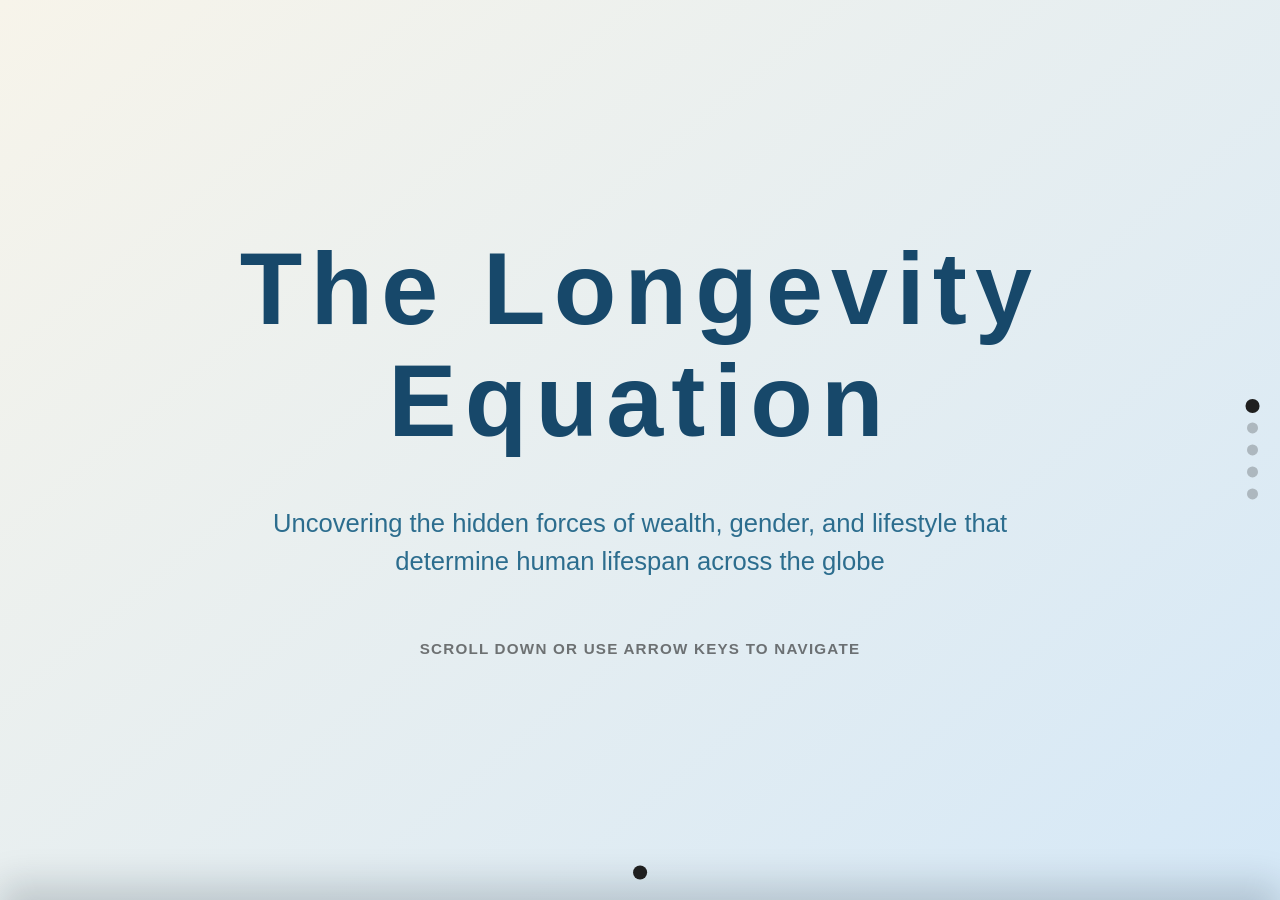
<file: index.html>
<!DOCTYPE html>
<html lang="en">
<head>
    <meta charset="UTF-8">
    <meta name="viewport" content="width=device-width, initial-scale=1.0">

    <title>Life Expectancy</title>
    <meta name="author" content="LIU Tingsen">

    <!-- Stylesheet -->
    <link rel="stylesheet" href="./style/main.css">
    <link rel="stylesheet" href="./style/pages/page11.css">
    <link rel="stylesheet" href="./style/pages/page21.css">
    <link rel="stylesheet" href="./style/pages/page22.css">
    <link rel="stylesheet" href="./style/pages/page31.css">
    <link rel="stylesheet" href="./style/pages/page41.css">
</head>

<body>
    <main id="viewport">
        <div id="vTrack" class="v-track">
            <section class="v-page">
                <div class="h-track">


                    <article class="h-page" style="display: flex; flex-direction: column; justify-content: center; align-items: center; text-align: center; padding: 2rem;">
                        <h1 style="font-size: clamp(3.5rem, 8vw, 6.5rem); font-weight: 800; color: #17486a; line-height: 1.1; margin-bottom: 20px;">
                            The Longevity Equation
                        </h1>
                        <p style="font-size: clamp(1.2rem, 2vw, 1.6rem); color: #2c6d8e; font-weight: 500; max-width: 800px; margin-bottom: 60px; line-height: 1.5;">
                            Uncovering the hidden forces of wealth, gender, and lifestyle that determine human lifespan across the globe
                        </p>
                        <div style="display: flex; flex-direction: column; align-items: center; opacity: 0.6;">
                            <p style="font-size: 0.95rem; font-weight: 600; letter-spacing: 0.08em; text-transform: uppercase; margin: 0;">
                                Scroll down or use arrow keys to navigate
                            </p>
                            <span style="font-size: 1.8rem; margin-top: 10px;"></span>
                        </div>
                    </article>
                    
                </div>
            </section>

            <section class="v-page">
                <div class="h-track">
                    <!-- Life Expectancy VS Gender (1 - 1) -->
                    <article class="h-page page-11">

                        <header class="page-11-header">
                            <h2>The Gender Divide</h2>
                        </header>
                        <div class="page-11-content">
                            <section id="d3-gender-chart" class="chart-placeholder" aria-label="D3 chart placeholder">
                            </section>
                            

                            <aside id="conclusion-panel-11" class="conclusion-placeholder" aria-label="Conclusion placeholder">
                                <h3 style="color: #17486a; margin-bottom: 20px;">The Biological and Social Divide</h3>
                                <p style="margin-bottom: 20px;">Globally, women live about <strong>4.8 years longer</strong> than men. But why does this happen across almost all countries, regardless of how rich or poor they are?</p>
                                <div style="padding-left: 15px; border-left: 3px solid #2c6d8e; display: flex; flex-direction: column; gap: 15px;">
                                    <p><strong>1. Biological Advantage:</strong> Scientific research shows that female hormones, like estrogen, actively protect women against heart disease, while male hormones can sometimes suppress the immune system.</p>
                                    <p><strong>2. Behavioral Factors:</strong> Statistically, men have historically engaged in more risk-taking behaviors. They have higher rates of smoking and drinking, and often work in more physically dangerous jobs.</p>
                                    <p><strong>3. Healthcare Habits:</strong> Studies consistently show that women are more proactive about their health. They tend to visit doctors earlier and more frequently for preventive care than men do.</p>
                                </div>
                                
                                <div style="margin-top: 20px; padding: 12px; background: rgba(23, 72, 106, 0.05); border-radius: 8px;">
                                    <p style="margin: 0; font-size: 0.9rem; color: #17486a;">
                                        <strong>Note on 2020-2021:</strong> You will notice a visible drop in life expectancy at the end of the timeline. While the COVID-19 pandemic severely impacted all demographics, the female survival advantage persisted. Bolstered by the stronger healthcare habits mentioned above, women maintained a higher life expectancy even during the global crisis.
                                    </p>
                                </div>

                                <p style="margin-top: 20px; font-weight: 500;">The takeaway? Wealth and modern medicine can increase a country's overall lifespan, but this natural gender gap remains incredibly stubborn everywhere.</p>
                            </aside>

                            
                        </div>
                    </article>
                </div>
            </section>

            <section class="v-page">
                <div class="h-track">
                    <!-- Life Expectancy VS Country (2 - 1) -->
                    <article class="h-page page-21">
                        <header class="page-21-header">
                            <h2>Global Lifespan Map</h2>
                        </header>


                        <section class="page-21-intro" aria-label="Chart description" style="position: relative;">
                            <p style="font-size: 1.1rem; font-weight: 600; color: #17486a; margin-bottom: 10px;">
                                Where you are born plays a massive role in how long you live.
                            </p>
                            <p>
                                This world map gives you a quick snapshot of global health. You can drag the timeline below to see how major events like economic booms, better medicine, or health crises, have changed life expectancy around the world since the year 2000.
                            </p>

                            <button class="page-21-nav" type="button" data-horizontal-target="1" aria-label="Go to page 2-2">
                                Scroll Right for Top 5 <span aria-hidden="true">→</span>
                            </button>
                        </section>

                        <!-- insert img anywhere u like here-->
                        <section class="page-21-map" style="display: flex; flex-direction: column; align-items: center; width: 100%;">
                            <div class="page-21-map-row">
                            <div id="d3-lifespan-map" class="lifespan" style="width: 100%; position: relative !important; overflow: visible !important;">
                                <div id="map-tooltip" class="map-tooltip"></div>
                            </div>

                            <div class="map-controls map-controls-vertical" style="width: 100%; max-width: 600px;">
                                <span class="map-year-label map-year-label-max" style="margin-bottom: 3.0rem;">2021</span>
                                <input type="range" id="year-slider" min="2000" max="2021" value="2021" class="vertical-year-slider" style="accent-color: #17486a;">
                                <span class="map-year-label map-year-label-min" style="margin-top: 3.3rem;">2000</span>
                                <div class="map-year-selected" style="margin-top: 0.65rem;">
                                    Selected Year: <span id="year-display" style="font-weight: bold;">2021</span>
                                </div>
                            </div>
                            </div>
                        </section>
                    </article>

                    <!-- Life Expectancy VS Country — Top 5 Rankings (2 - 2) -->
                    <article class="h-page page-22">
                        <header class="page-22-header">
                            <h2>Top 5 Nations in Life Expectancy Rankings</h2>
                        </header>

                        <section class="page-22-intro" aria-label="Chart description">
                            <p style="font-size: 1.1rem; font-weight: 600; color: #17486a; margin-bottom: 10px;">
                                Which countries are leading the way in human survival?
                            </p>
                            <p>
                                This racing bar chart shows the top 5 countries with the highest life expectancy from 2000 to 2021. Hit the <strong>Play</strong> button below to watch how the rankings shift over two decades as nations compete to improve their public health.
                            </p>
                        </section>

                        <section class="page-22-chart" aria-label="Horizontal bar chart placeholder">
                            <div class="page-22-bars" id="d3-ranking-chart" style="display: flex; align-items: center; justify-content: center;">
                            </div>

                            <div class="page-22-controls">
                                <button class="page-22-play-btn" type="button"
                                        id="rankingPlayBtn" aria-label="Play timeline">
                                    &#9654;
                                </button>
                                <input class="page-22-timeline" type="range"
                                       id="rankingTimeline"
                                       min="2000" max="2021" value="2000" step="1"
                                       aria-label="Year timeline" />
                                <span class="page-22-year-label" id="rankingYearLabel" aria-live="polite">2000</span>
                            </div>
                        </section>
                    </article>
                </div>
            </section>

            <section class="v-page">
                <div class="h-track">
                    <!-- Special Case: High GDP, Low Life Expectancy (3 - 1) -->
                    <article class="h-page page-31">
                        <header class="page-31-header">
                            <h2>The Wealth Paradox</h2>
                        </header>
                        <div class="page-31-body">
        
                            <div class="page-31-analysis">
                                <div class="page-31-text">
                                    <p class="page-31-lead">
                                        When Money Fails to Buy Time
                                    </p>
                                    <p style="margin-bottom: 12px;">
                                        We usually assume that richer countries have healthier and longer living citizens. But there are striking exceptions.
                                    </p>
                                    <p style="margin-bottom: 12px;">
                                        Take <strong>The Bahamas</strong> in 2021 as an example. It is one of the wealthiest nations in the world with a GDP per capita over $30,000. Yet its people only live to about 70.4 years on average. <strong>This is more than 10 years shorter than the average lifespan of other wealthy nations.</strong> Why?
                                    </p>
                                    <p style="margin-bottom: 12px;">
                                        The answer lies in inequality and lifestyle diseases. Much of the national wealth comes from luxury tourism and offshore banking meaning the money is not evenly shared with everyday citizens.
                                    </p>
                                    <p>
                                        Combine this wealth gap with a diet heavily reliant on imported processed foods and you get a massive 20.4 percent mortality rate from chronic conditions like diabetes and heart disease before the age of 70. This proves that raw wealth alone cannot buy time if a nation fails to invest in health education and disease prevention.
                                    </p>
                                </div>

                                <div class="page-31-chart-slot page-31-static-slot">
                                    <span class="page-31-chart-label">Static Analysis</span>
                                    <img class="page-31-chart-image" src="./assets/bahamas_comparison.png" alt="Life Expectancy Comparison Chart" data-title="Static Analysis" data-description="Life expectancy comparison across different income brackets in 2021">
                                    <p class="page-31-chart-caption">Life expectancy comparison across different income brackets in 2021</p>
                                </div>
                            </div>

                            <div class="page-31-charts">
                                <div class="page-31-chart-slot page-31-scatter-slot" id="d3-chart2" aria-label="Country comparison chart placeholder">
                                    <span class="page-31-chart-label">Scatter Plot</span>
                                    <img class="page-31-chart-image" src="./assets/wealth paradox.png" alt="Wealth paradox chart" data-title="Scatter Plot" data-description="Wealth paradox: exception point in &quot;GDP vs Life Expectancy&quot;">
                                </div>
                            </div>
                        </div>       
                    </article>
                </div>
            </section>

            <section class="v-page">
                <div class="h-track">
                    <article class="h-page page-41">
                        <header class="page-41-header">
                            <h2>Conclusion: Your Place in the Equation</h2>
                        </header>


                        <div class="page-41-body">
                            <section class="page-41-summary" aria-label="Summary text area">
                                <div class="page-41-summary-text">
                                    <p style="margin-bottom: 12px;">
                                        Over the course of this journey, we have seen that human lifespan is not just a biological given. It is deeply shaped by where you are born, your gender, and how effectively your nation's wealth is used to combat lifestyle diseases.
                                    </p>
                                    <p style="margin-bottom: 12px;">
                                        But macro-level statistics are only half the story. <strong>Now, it is time to bring the data home to you.</strong>
                                    </p>
                                    <p style="margin-bottom: 20px;">
                                        Use the interactive calculator on the right to input your current age, gender, and home country. We will pull the pre-COVID baseline data (2019) to calculate your statistical life expectancy. You will discover:
                                    </p>
                                    <ul style="margin-top: 10px; margin-bottom: 25px; padding-left: 25px; line-height: 1.8; font-weight: 500;">
                                        <li>How many statistical years you have left to enjoy.</li>
                                        <li>How your demographic profile compares to the global average.</li>
                                        <li>Your "bonus years" if you live in a nation with strong preventive healthcare.</li>
                                    </ul>
                                    <p style="margin-bottom: 12px;">
                                        Remember, while geography and biology set the baseline, your personal lifestyle choices write the rest of the equation.
                                    </p>
                                    <p style="margin-top: 2rem; font-style: italic; opacity: 0.7; font-size: 0.85rem;">
                                        Scroll down to view team credits.
                                    </p>
                                </div>
                            </section> 


                            
                            <!-- user input context -->
                            <div class="user-input-section" style="padding: 20px; background: rgba(25, 72, 106, 0.05); border-radius: 15px; margin: 20px 0;">
                                    <h3 style="color: #17486a;">Where do you stand?</h3>
                                    <div style="display: flex; gap: 15px; flex-wrap: wrap; align-items: center;">
                                        
                                        <input type="number" id="user-age-input" placeholder="Age" style="padding: 8px; border-radius: 5px; border: 1px solid #ccc; width: 80px;">
                                        
                                        <select id="user-gender-select" style="padding: 8px; border-radius: 5px; border: 1px solid #ccc;">
                                            <option value="Both sexes">Prefer not to tell</option>
                                            <option value="Male">Male</option>
                                            <option value="Female">Female</option>
                                        </select>
                                        
                                        <select id="user-country-select" style="padding: 8px; border-radius: 5px; border: 1px solid #ccc; min-width: 150px;">
                                            </select>
                                        
                                        <button id="calculate-btn" style="background: #17486a; color: white; border: none; padding: 10px 25px; border-radius: 20px; cursor: pointer; font-weight: bold;">Show Me</button>
                                    </div>

                                    <div id="result-display" style="display: none; margin-top: 20px; padding: 15px; background: white; border-radius: 10px; border-left: 5px solid #17486a;">
                                        <div id="result-text" style="color: #333; line-height: 1.5;"></div>
                                    </div>
                                    <div style="margin-top: 12px; font-size: 0.85rem; color: #888; font-style: italic; line-height: 1.5;">
                                        <p style="margin: 0 0 8px 0;">
                                            Statistical averages are based on 2019 data (pre-COVID baseline), representing the most recent stable global health snapshot.
                                        </p>
                                        <p style="margin: 0;">
                                            But life isn’t just statistics, with advances in healthcare and the choices you make, you are constantly shaping your own “bonus” years.
                                        </p>
                                    </div>
                            </div>
                        </div>


                    </article>
                </div>
            </section>
        </div>

        <footer id="teamFooter" class="team-footer" aria-label="Team credits">
            <p>Designed by LIU Tingsen; LIN Xiaoya; WU Yiqian</p>
        </footer>
    </main>

    <div id="horizontalDots" class="dots horizontal-dots" aria-label="Horizontal page indicator"></div>
    <div id="verticalDots" class="dots vertical-dots" aria-label="Vertical layer indicator"></div>

    <div id="imageLightbox" class="image-lightbox" aria-hidden="true" role="dialog" aria-modal="true" aria-label="Expanded image viewer">
        <div class="image-lightbox__backdrop" data-lightbox-close></div>
        <div class="image-lightbox__panel" role="document">
            <button type="button" class="image-lightbox__close" aria-label="Close enlarged image" data-lightbox-close>
                ×
            </button>
            <div class="image-lightbox__content">
                <img id="imageLightboxImg" class="image-lightbox__img" alt="Expanded chart">
                <p id="imageLightboxCaption" class="image-lightbox__caption"></p>
            </div>
        </div>
    </div>

    <!--loading scroll.js -->
    <script src="./scripts/scroll.js"></script>

    <!--loading d3 folder--> 
    <script src="https://d3js.org/d3.v7.min.js"></script>
    <script src="./d3/genderchart.js"></script>
    <script src="./d3/lifespanmap.js"></script>
    <script src="./d3/rankingchart.js"></script>
    <script src="./d3/interactivechart.js"></script>
</body>
</html>
</file>
<file: style/main.css>
:root {
	--bg-start: #f7f4ea;
	--bg-end: #d5e8f7;
	--text-color: #1f1f1f;
	--dot-inactive: rgba(31, 31, 31, 0.25);
	--dot-active: #1f1f1f;
	--footer-height: 10vh;
}

* {
	box-sizing: border-box;
}

html,
body {
	margin: 0;
	width: 100%;
	height: 100%;
	overflow: hidden;
	font-family: "Trebuchet MS", "Segoe UI", sans-serif;
	color: var(--text-color);
	background: linear-gradient(140deg, var(--bg-start), var(--bg-end));
}

#viewport {
	position: relative;
	width: 100vw;
	height: 100vh;
	overflow: hidden;
	/* Disable default touch gestures, interaction driven by JS page flip logic */
	touch-action: none;
}

.v-track {
	width: 100%;
	height: 100%;
	transition: transform 0.56s ease;
}

.v-page {
	width: 100vw;
	height: 100vh;
	overflow: hidden;
}

.h-track {
	display: flex;
	width: 100%;
	height: 100%;
	transition: transform 0.56s ease;
}

.h-page {
	flex: 0 0 100vw;
	width: 100vw;
	height: 100vh;
	display: grid;
	place-items: center;
}

h1 {
	margin: 0;
	font-size: clamp(3rem, 10vw, 8rem);
	letter-spacing: 0.08em;
	font-weight: 700;
}

.dots {
	position: fixed;
	z-index: 10;
	display: flex;
	gap: 0.7rem;
}

.horizontal-dots {
	left: 50%;
	bottom: 1.4rem;
	transform: translateX(-50%);
}

body.footer-revealed .horizontal-dots {
	display: none;
}

.vertical-dots {
	right: 1.4rem;
	top: 50%;
	transform: translateY(-50%);
	flex-direction: column;
}

.dot {
	position: relative;
	display: inline-block;
	width: 0.68rem;
	height: 0.68rem;
	border-radius: 50%;
	background: var(--dot-inactive);
	cursor: pointer;
	transition: transform 0.28s ease, background-color 0.28s ease;
}

.dot.active {
	transform: scale(1.28);
	background: var(--dot-active);
}

/* Show label only when hovering over dot */
.dot:hover::after {
	/* Page info label next to active dot, text from data-label */
	content: attr(data-label);
	position: absolute;
	padding: 0.2rem 0.4rem;
	border-radius: 0.35rem;
	font-size: 0.78rem;
	line-height: 1;
	white-space: nowrap;
	background: rgba(255, 255, 255, 0.88);
	color: var(--text-color);
	transition: transform 0.2s ease;
	pointer-events: none;
}

.dot.active {
	animation: dot-pulse 0.22s ease;
}

/* Right vertical dot: Label fixed to the left of dot */
.vertical-dots .dot:hover::after {
	top: 50%;
	right: calc(100% + 5px);
	left: auto;
	transform: translateY(-50%);
}

/* Bottom horizontal dot: Label fixed above dot */
.horizontal-dots .dot:hover::after {
	top: auto;
	bottom: calc(100% + 5px);
	left: 50%;
	transform: translateX(-50%);
}

/* Show dot only, no text label when hidden flag is set in scroll.js */
.dot:hover[data-hide-label="true"]::after {
	content: none;
}

@keyframes dot-pulse {
	0% {
		transform: scale(1);
	}

	100% {
		transform: scale(1.28);
	}
}

@media (max-width: 768px) {
	.vertical-dots {
		right: 0.9rem;
	}

	.horizontal-dots {
		bottom: 1rem;
	}

	.dot:hover::after {
		font-size: 0.72rem;
	}
}
</file>
<file: style/pages/page11.css>
.page-11 {
	display: flex;
	flex-direction: column;
	justify-content: flex-start;
	align-items: stretch;
	padding: clamp(1.2rem, 3vw, 2.2rem);
	gap: 1rem;
}

.page-11-header h2 {
	margin: 0;
	font-size: clamp(1.4rem, 3vw, 2.2rem);
	letter-spacing: 0.02em;
}

.page-11-content {
	flex: 1;
	min-height: 0;
	display: grid;
	grid-template-columns: 1fr 1fr;
	gap: clamp(0.8rem, 2vw, 1.2rem);
}

.chart-placeholder,
.conclusion-placeholder {
	background: rgba(255, 255, 255, 0.56);
	border: 1px dashed rgba(31, 31, 31, 0.28);
	border-radius: 0.7rem;
	padding: 1rem;
	height: 95%;
}

.chart-placeholder {
	position: relative;
	overflow: visible;
	display: grid;
	place-items: center;
}

.chart-placeholder p {
	margin: 0;
	font-size: 1rem;
	letter-spacing: 0.04em;
	opacity: 0.8;
}

.conclusion-placeholder h3 {
	margin: 0 0 0.8rem;
	font-size: 1.15rem;
}

.conclusion-placeholder p {
	margin: 0;
	line-height: 1.6;
	opacity: 0.88;
}

@media (max-width: 768px) {
	.page-11-content {
		grid-template-columns: 1fr;
	}
}
</file>
<file: style/pages/page21.css>
.page-21 {
	position: relative;
	display: flex;
	flex-direction: column;
	justify-content: flex-start;
	align-items: flex-start;
	padding: clamp(0.9rem, 2vw, 1.6rem) clamp(1.1rem, 2.2vw, 2rem) clamp(2rem, 4.2vh, 3rem);
	gap: 0.7rem;
}

.page-21-header h2 {
	margin: 0;
	font-size: clamp(1.5rem, 2.8vw, 2.35rem);
	letter-spacing: 0.02em;
}

.page-21-intro {
	width: min(70rem, 100%);
	padding: 0.8rem 1rem;
	border-radius: 1rem;
	background: rgba(255, 252, 246, 0.72);
	border: 1px solid rgba(31, 31, 31, 0.14);
	box-shadow: 0 18px 45px rgba(31, 31, 31, 0.08);
	backdrop-filter: blur(8px);
}

.page-21-intro p {
	position: relative;
	margin: 0;
	font-size: 0.95rem;
	line-height: 1.55;
	opacity: 0.9;
}

.page-21-nav {
	margin-top: 0.9rem;
	display: inline-flex;
	align-items: center;
	gap: 0.6rem;
	padding: 0.72rem 1rem;
	border: 0;
	border-radius: 999px;
	background: linear-gradient(135deg, #17486a, #2c6d8e);
	color: #f7f4ea;
	font: inherit;
	font-size: 0.95rem;
	letter-spacing: 0.03em;
	cursor: pointer;
	transition: transform 0.22s ease, box-shadow 0.22s ease, background-position 0.22s ease;
	box-shadow: 0 12px 24px rgba(23, 72, 106, 0.22);
}

.page-21-nav span {
	font-size: 1.08rem;
	transition: transform 0.22s ease;
}

.page-21-nav:hover,
.page-21-nav:focus-visible {
	transform: translateY(-2px);
	box-shadow: 0 18px 30px rgba(23, 72, 106, 0.28);
	outline: none;
}

.page-21-nav:hover span,
.page-21-nav:focus-visible span {
	transform: translateX(4px);
}

.page-21-map {
	flex: 1 1 auto;
	flex-direction: column !important;
	width: 100%;
	min-height: 0;
	margin-top: 0.1rem;
	padding: clamp(0.85rem, 1.6vw, 1.15rem);
	border-radius: 1.4rem;
	background:
		linear-gradient(160deg, rgba(255, 255, 255, 0.82), rgba(230, 240, 245, 0.64)),
		radial-gradient(circle at top left, rgba(44, 109, 142, 0.12), transparent 48%);
	border: 1px solid rgba(23, 72, 106, 0.12);
	box-shadow: inset 0 1px 0 rgba(255, 255, 255, 0.68), 0 24px 56px rgba(31, 31, 31, 0.08);
	display: grid;
	place-items: center;
}

.page-21-map-row {
	width: 100%;
	display: flex;
	flex-direction: row;
	align-items: stretch;
	justify-content: center;
	gap: 0.85rem;
}

.lifespan {
	width: min(100%, 84rem);
	height: auto;
	min-height: clamp(28rem, 60vh, 46rem);
    max-width: 100%;
    max-height: 100%;
    border-radius: 8px; 
    
    position: relative !important; 
    flex: 1 1 auto;
    min-width: 0;
    display: flex;
	flex-direction: column;
	align-items: stretch;
	justify-content: flex-start;
	gap: 0.6rem;
	overflow: visible; 

    border: 1.5px dashed rgba(23, 72, 106, 0.28);
    background:
        linear-gradient(180deg, rgba(255, 255, 255, 0.38), rgba(215, 229, 236, 0.28)),
        repeating-linear-gradient(
            90deg,
            rgba(23, 72, 106, 0.05) 0,
            rgba(23, 72, 106, 0.05) 1px,
            transparent 1px,
            transparent 36px
        );
    padding: 1.5rem;
}

.lifespan svg {
	order: 1;
	flex: 1;
    max-width: 100%;
	max-height: 100%;
	width: 100%;
	height: 100%;
    object-fit: contain; 
}

.map-controls {
	order: 2;
	width: min(100%, 7.5rem);
	margin: 0;
	padding: 0.85rem 0.45rem;
	border-radius: 0.8rem;
	background: rgba(255, 255, 255, 0.62);
	border: 1px solid rgba(23, 72, 106, 0.12);
}

.map-controls-vertical {
	display: flex;
	flex: 0 0 clamp(6rem, 8vw, 7.5rem);
	flex-direction: column;
	align-items: center;
	justify-content: center;
	gap: 0.4rem;
	align-self: stretch;
	min-height: clamp(28rem, 60vh, 46rem);
}

.vertical-year-slider {
	width: clamp(10rem, 20vh, 13rem);
	height: 1.6rem;
	margin: 1.6rem 0 1.2rem;
	transform: rotate(-90deg);
	transform-origin: center;
	accent-color: #17486a;
}

.map-year-label {
	font-weight: 700;
	color: #17486a;
	letter-spacing: 0.02em;
	font-size: 0.95rem;
}

.map-year-selected {
	text-align: center;
	color: #17486a;
	font-size: 0.82rem;
	line-height: 1.35;
	padding-top: 0.4rem;
	max-width: 100%;
}

.lifespan p {
	margin: 0;
	text-align: center;
	font-size: clamp(1rem, 1.6vw, 1.15rem);
	line-height: 1.7;
	opacity: 0.78;
}

.map-tooltip {
    position: absolute;
    pointer-events: none !important;
    visibility: hidden;
    background: white;
    border: 2px solid #17486a;
    padding: 12px;
    border-radius: 8px;
    z-index: 9999;
    box-shadow: 0 10px 25px rgba(0,0,0,0.2);
}

.tooltip-chart svg {
    display: block;
    margin: 5px auto;
}

.tooltip-title {
    font-weight: bold;
    font-size: 1rem;
    color: #17486a;
    border-bottom: 1px solid #eee;
    margin-bottom: 8px;
    padding-bottom: 4px;
}

.tooltip-value {
    font-size: 0.9rem;
    margin-bottom: 8px;
}


.country-path {
    transition: fill 0.3s ease, stroke 0.2s ease, stroke-width 0.2s ease;
    cursor: pointer;
}

@media (max-width: 768px) {
	.page-21 {
		padding-bottom: clamp(4.2rem, 10vh, 6rem);
	}

	.page-21-intro {
		width: 100%;
	}

	.page-21-nav {
		width: 100%;
		justify-content: center;
	}

	.page-21-map-row {
		flex-direction: column;
	}

	.map-controls-vertical {
		width: 100%;
		flex: 0 0 auto;
		min-height: auto;
		padding: 0.8rem 0.9rem;
	}

	.vertical-year-slider {
		width: min(18rem, 72vw);
		height: 1.8rem;
		margin: 0.8rem 0;
		transform: none;
	}

	.lifespan {
		min-height: 26rem;
	}
}
</file>
<file: style/pages/page22.css>
/* =========================================================
   2-2 Page: Top 5 Countries — Life Expectancy Rankings
   ========================================================= */

.page-22 {
	position: relative;
	display: flex;
	flex-direction: column;
	justify-content: flex-start;
	align-items: flex-start;
	/* Leave bottom space for footer info */
	padding: clamp(1.4rem, 3vw, 2.4rem) clamp(1.4rem, 3vw, 2.4rem) clamp(3.6rem, 7vh, 5.4rem);
	gap: 1rem;
}

.page-22-header h2 {
	margin: 0;
	font-size: clamp(1.4rem, 3vw, 2.2rem);
	letter-spacing: 0.02em;
}

.page-22-intro {
	width: min(75rem, 100%);
	padding: 1rem 1.1rem;
	border-radius: 1rem;
	background: rgba(255, 252, 246, 0.72);
	border: 1px solid rgba(31, 31, 31, 0.14);
	box-shadow: 0 18px 45px rgba(31, 31, 31, 0.08);
	backdrop-filter: blur(8px);
}

.page-22-intro p {
	position: relative;
	margin: 0;
	font-size: 1rem;
	line-height: 1.65;
	opacity: 0.9;
}

/* Bar chart card container: Occupy remaining height, vertical layout for chart + controls */
.page-22-chart {
	flex: 1;
	width: 100%;
	min-height: 0;
	display: flex;
	flex-direction: column;
	gap: 0.9rem;
	margin-top: 0.4rem;
	padding: clamp(1rem, 2vw, 1.4rem);
	border-radius: 1.4rem;
	background:
		linear-gradient(160deg, rgba(255, 255, 255, 0.82), rgba(230, 240, 245, 0.64)),
		radial-gradient(circle at top left, rgba(44, 109, 142, 0.12), transparent 48%);
	border: 1px solid rgba(23, 72, 106, 0.12);
	box-shadow: inset 0 1px 0 rgba(255, 255, 255, 0.68), 0 24px 56px rgba(31, 31, 31, 0.08);
}

/* Bar chart placeholder: Flex fill remaining card height */
.page-22-bars {
	flex: 1;
	min-height: 0;
	border-radius: 1rem;
	border: 1.5px dashed rgba(23, 72, 106, 0.28);
	background:
		linear-gradient(180deg, rgba(255, 255, 255, 0.38), rgba(215, 229, 236, 0.28)),
		repeating-linear-gradient(
			180deg,
			rgba(23, 72, 106, 0.05) 0,
			rgba(23, 72, 106, 0.05) 1px,
			transparent 1px,
			transparent 32px
		);
	display: grid;
	place-items: center;
	padding: 1.5rem;
}

.page-22-bars p {
	margin: 0;
	text-align: center;
	font-size: clamp(1rem, 1.6vw, 1.15rem);
	line-height: 1.7;
	opacity: 0.78;
}

/* Timeline control bar: Play button + slider + year label */
.page-22-controls {
	flex-shrink: 0;
	display: flex;
	align-items: center;
	gap: 0.9rem;
	padding: 0.62rem 0.9rem;
	border-radius: 0.9rem;
	background: rgba(255, 255, 255, 0.6);
	border: 1px solid rgba(23, 72, 106, 0.1);
	box-shadow: 0 4px 14px rgba(23, 72, 106, 0.07);
	backdrop-filter: blur(6px);
}

/* Play button */
.page-22-play-btn {
	flex-shrink: 0;
	width: 2.2rem;
	height: 2.2rem;
	border: 0;
	border-radius: 50%;
	background: linear-gradient(135deg, #17486a, #2c6d8e);
	color: #f7f4ea;
	font-size: 0.82rem;
	cursor: pointer;
	display: grid;
	place-items: center;
	transition: transform 0.2s ease, box-shadow 0.2s ease;
	box-shadow: 0 6px 16px rgba(23, 72, 106, 0.28);
}

.page-22-play-btn:hover,
.page-22-play-btn:focus-visible {
	transform: scale(1.1);
	box-shadow: 0 10px 22px rgba(23, 72, 106, 0.34);
	outline: none;
}

/* Timeline slider */
.page-22-timeline {
	flex: 1;
	-webkit-appearance: none;
	appearance: none;
	height: 4px;
	border-radius: 2px;
	background: linear-gradient(
		to right,
		#2c6d8e 0%,
		#2c6d8e calc((var(--pct, 0) * 1%)),
		rgba(23, 72, 106, 0.2) calc((var(--pct, 0) * 1%))
	);
	cursor: pointer;
	outline: none;
}

.page-22-timeline::-webkit-slider-thumb {
	-webkit-appearance: none;
	width: 1.05rem;
	height: 1.05rem;
	border-radius: 50%;
	background: #17486a;
	box-shadow: 0 2px 8px rgba(23, 72, 106, 0.38);
	transition: transform 0.18s ease;
	cursor: grab;
}

.page-22-timeline::-webkit-slider-thumb:hover {
	transform: scale(1.22);
}

.page-22-timeline::-moz-range-thumb {
	width: 1.05rem;
	height: 1.05rem;
	border: 0;
	border-radius: 50%;
	background: #17486a;
	box-shadow: 0 2px 8px rgba(23, 72, 106, 0.38);
	transition: transform 0.18s ease;
	cursor: grab;
}

.page-22-timeline::-moz-range-progress {
	background: #2c6d8e;
	border-radius: 2px;
}

/* Year label */
.page-22-year-label {
	flex-shrink: 0;
	min-width: 2.8rem;
	text-align: right;
	font-size: 0.9rem;
	font-weight: 700;
	letter-spacing: 0.06em;
	color: #17486a;
}

/* Use JS to drive slider fill progress (dynamically update CSS variable) */
#rankingTimeline {
	--pct: 0;
}

@media (max-width: 768px) {
	.page-22 {
		padding-bottom: clamp(4.2rem, 10vh, 6rem);
	}

	.page-22-intro {
		width: 100%;
	}
}
</file>
<file: style/pages/page31.css>
/* =========================================================
   3-1 Page: Paradox
   Special feature: Zoom animation for static images
   ========================================================= */

.page-31 {
	position: relative;
	display: flex;
	flex-direction: column;
	align-items: flex-start;
	/* Leave space at bottom for future use */
	padding: clamp(1.4rem, 3vw, 2.4rem) clamp(1.4rem, 3vw, 2.4rem) clamp(3.6rem, 7vh, 5.4rem);
	gap: 1rem;
}

.page-31-header h2 {
	margin: 0;
	font-size: clamp(1.4rem, 3vw, 2.2rem);
	letter-spacing: 0.02em;
}

/* Two-column layout: Left text area slightly wider */
.page-31-body {
	flex: 1;
	min-height: 0;
	width: 100%;
	display: grid;
	grid-template-columns: 48fr 52fr;
	gap: clamp(0.9rem, 2vw, 1.4rem);
}

/* Left column: Text + Image */
.page-31-analysis {
	display: flex;
	flex-direction: column;
	gap: 0.72rem;
	min-height: 0;
}

/* Internally scrollable text card */
.page-31-text {
	flex: 0 1 auto;
	min-height: 0;
	max-height: min(58vh, 100%);
	overflow-y: auto;
	padding: 0.92rem 1rem;
	border-radius: 1rem;
	background: rgba(255, 252, 246, 0.72);
	border: 1px solid rgba(31, 31, 31, 0.14);
	box-shadow: 0 18px 45px rgba(31, 31, 31, 0.08);
	backdrop-filter: blur(8px);
	scrollbar-width: thin;
	scrollbar-color: rgba(23, 72, 106, 0.28) transparent;
}

.page-31-text::-webkit-scrollbar {
	width: 4px;
}

.page-31-text::-webkit-scrollbar-thumb {
	background: rgba(23, 72, 106, 0.28);
	border-radius: 2px;
}

/* Bold intro paragraph */
.page-31-lead {
	margin: 0 0 0.9rem;
	font-size: clamp(0.98rem, 1.3vw, 1.08rem);
	font-weight: 600;
	line-height: 1.55;
	color: #17486a;
}

.page-31-text p {
	margin: 0 0 0.75rem;
	font-size: clamp(0.86rem, 1.06vw, 0.94rem);
	line-height: 1.64;
	opacity: 0.88;
}

.page-31-text p:last-child {
	margin-bottom: 0;
}

/* ── Right column: Two vertically stacked charts ── */
.page-31-charts {
	display: flex;
	flex-direction: column;
	gap: 0;
	min-height: 0;
}

.page-31-chart-slot {
	flex: 1;
	min-height: 0;
	border-radius: 1.2rem;
	background:
		linear-gradient(160deg, rgba(255, 255, 255, 0.82), rgba(230, 240, 245, 0.64)),
		radial-gradient(circle at top left, rgba(44, 109, 142, 0.1), transparent 52%);
	border: 1px solid rgba(23, 72, 106, 0.12);
	box-shadow: inset 0 1px 0 rgba(255, 255, 255, 0.68), 0 14px 32px rgba(31, 31, 31, 0.07);
	display: flex;
	flex-direction: column;
	align-items: stretch;
	justify-content: flex-start;
	gap: 0.45rem;
	padding: 1.9rem 0.88rem 0.72rem;
	overflow: hidden;
	position: relative;
}

.page-31-chart-slot p {
	margin: 0;
	font-size: clamp(0.9rem, 1.3vw, 1rem);
	opacity: 0.72;
	text-align: center;
	line-height: 1.65;
}

.page-31-chart-image {
	flex: 1;
	width: 100%;
	height: 100%;
	min-height: 0;
	object-fit: contain;
	border-radius: 0.55rem;
	display: block;
	cursor: zoom-in;
	transition: transform 0.24s ease, filter 0.24s ease;
}

.page-31-chart-caption {
	font-size: 0.78rem;
	opacity: 0.68;
	font-style: italic;
	text-align: center;
	line-height: 1.45;
	margin-top: 0.08rem;
}

.page-31-static-slot {
	flex: 0 0 clamp(20.2rem, 31vh, 20.2rem);
}

.page-31-scatter-slot {
	flex: 1;
}

.page-31-scatter-slot .page-31-chart-image {
	object-position: center center;
}

.page-31-chart-image:hover {
	transform: scale(1.01);
	filter: saturate(1.04);
}

.image-lightbox {
	position: fixed;
	inset: 0;
	z-index: 1000;
	display: flex;
	align-items: center;
	justify-content: center;
	padding: clamp(1rem, 3vw, 2rem);
	opacity: 0;
	pointer-events: none;
	transition: opacity 0.28s ease;
}

.image-lightbox.is-open {
	opacity: 1;
	pointer-events: auto;
}

.image-lightbox__backdrop {
	position: absolute;
	inset: 0;
	background: rgba(11, 23, 34, 0.72);
	backdrop-filter: blur(8px);
}

.image-lightbox__panel {
	position: relative;
	z-index: 1;
	max-width: min(92vw, 1200px);
	max-height: 88vh;
	padding: 0.95rem;
	border-radius: 1.2rem;
	background: rgba(255, 252, 246, 0.96);
	box-shadow: 0 30px 80px rgba(0, 0, 0, 0.35);
	transform: scale(0.92) translateY(10px);
	opacity: 0;
	transition: transform 0.28s ease, opacity 0.28s ease;
	display: flex;
	flex-direction: column;
	align-items: center;
	justify-content: flex-start;
	overflow: hidden;
}

.image-lightbox.is-open .image-lightbox__panel {
	transform: scale(1) translateY(0);
	opacity: 1;
}

.image-lightbox__img {
	display: block;
	max-width: 100%;
	max-height: calc(88vh - 3.5rem);
	object-fit: contain;
	border-radius: 0.75rem;
	user-select: none;
	-webkit-user-drag: none;
}

.image-lightbox__content {
	width: 100%;
	display: flex;
	flex-direction: column;
	align-items: center;
	gap: 0.55rem;
	flex: 1;
	min-height: 0;
	justify-content: flex-start;
}

.image-lightbox__caption {
	font-size: 0.92rem;
	color: #17486a;
	text-align: center;
	line-height: 1.52;
	margin: 0;
	opacity: 0.82;
	padding: 0 0.5rem;
	max-width: 100%;
}

.image-lightbox__close {
	position: absolute;
	top: 0.6rem;
	right: 0.6rem;
	width: 2.4rem;
	height: 2.4rem;
	border: none;
	border-radius: 999px;
	background: rgba(23, 72, 106, 0.92);
	color: #fff;
	font-size: 1.55rem;
	line-height: 1;
	cursor: pointer;
	box-shadow: 0 10px 20px rgba(23, 72, 106, 0.24);
	transition: transform 0.18s ease, background-color 0.18s ease;
}

.image-lightbox__close:hover {
	transform: scale(1.05);
	background: #123958;
}

.image-lightbox.is-closing {
	opacity: 0;
}

.image-lightbox.is-closing .image-lightbox__panel {
	transform: scale(0.96) translateY(12px);
	opacity: 0;
}

/* Chart label (top-right badge) */
.page-31-chart-label {
	position: absolute;
	top: 0.62rem;
	left: 0.9rem;
	font-size: 0.76rem;
	letter-spacing: 0.06em;
	text-transform: uppercase;
	opacity: 0.52;
	font-weight: 600;
}

@media (max-width: 900px) {
	.page-31-body {
		grid-template-columns: 1fr;
	}

	.page-31-charts {
		flex-direction: row;
	}
}

@media (max-width: 768px) {
	.page-31 {
		padding-bottom: clamp(4.2rem, 10vh, 6rem);
	}

	.page-31-charts {
		flex-direction: column;
	}
}
</file>
<file: style/pages/page41.css>
.page-41 {
	position: relative;
	display: flex;
	flex-direction: column;
	align-items: flex-start;
	padding: clamp(1.4rem, 3vw, 2.4rem) clamp(1.4rem, 3vw, 2.4rem) clamp(3.6rem, 7vh, 5.4rem);
	gap: 1rem;
}

.page-41-header h2 {
	margin: 0;
	font-size: clamp(1.4rem, 3vw, 2.2rem);
	letter-spacing: 0.02em;
}

.page-41-body {
	flex: 1;
	min-height: 0;
	width: 100%;
	display: grid;
	grid-template-columns: 52fr 48fr;
	gap: clamp(0.9rem, 2vw, 1.3rem);
}

/* Left side: Long paragraph summary text (internally scrollable) */
.page-41-summary {
	min-height: 0;
	display: flex;
	flex-direction: column;
}

.page-41-summary-text {
	flex: 1;
	min-height: 0;
	overflow-y: auto;
	padding: 1rem 1.1rem;
	border-radius: 1rem;
	background: rgba(255, 252, 246, 0.72);
	border: 1px solid rgba(31, 31, 31, 0.14);
	box-shadow: 0 18px 45px rgba(31, 31, 31, 0.08);
	backdrop-filter: blur(8px);
	scrollbar-width: thin;
	scrollbar-color: rgba(23, 72, 106, 0.28) transparent;
}

.page-41-summary-text::-webkit-scrollbar {
	width: 4px;
}

.page-41-summary-text::-webkit-scrollbar-thumb {
	background: rgba(23, 72, 106, 0.28);
	border-radius: 2px;
}

.page-41-summary-text p {
	margin: 0 0 0.75rem;
	font-size: clamp(0.88rem, 1.15vw, 0.98rem);
	line-height: 1.72;
	opacity: 0.88;
}

.page-41-summary-text p:last-child {
	margin-bottom: 0;
}

.team-footer {
	position: absolute;
	left: 0;
	right: 0;
	bottom: 0;
	height: var(--footer-height);
	display: grid;
	place-items: center;
	padding: 0.8rem 1.2rem;
	background:
		linear-gradient(180deg, rgba(19, 51, 74, 0.92), rgba(11, 28, 41, 0.98)),
		radial-gradient(circle at top, rgba(255, 255, 255, 0.12), transparent 55%);
	color: #f5f1e8;
	transform: translateY(100%);
	transition: transform 0.56s ease;
	border-top: 1px solid rgba(255, 255, 255, 0.18);
	box-shadow: 0 -16px 36px rgba(11, 28, 41, 0.18);
	z-index: 3;
}

.team-footer.revealed {
	transform: translateY(0);
}

.team-footer p {
	margin: 0;
	font-size: clamp(0.9rem, 1.6vw, 1.05rem);
	letter-spacing: 0.08em;
	text-align: center;
}

@media (max-width: 980px) {
	.page-41-body {
		grid-template-columns: 1fr;
	}
}

@media (max-width: 768px) {
	.page-41 {
		padding-bottom: clamp(4.2rem, 10vh, 6rem);
	}
}
</file>
